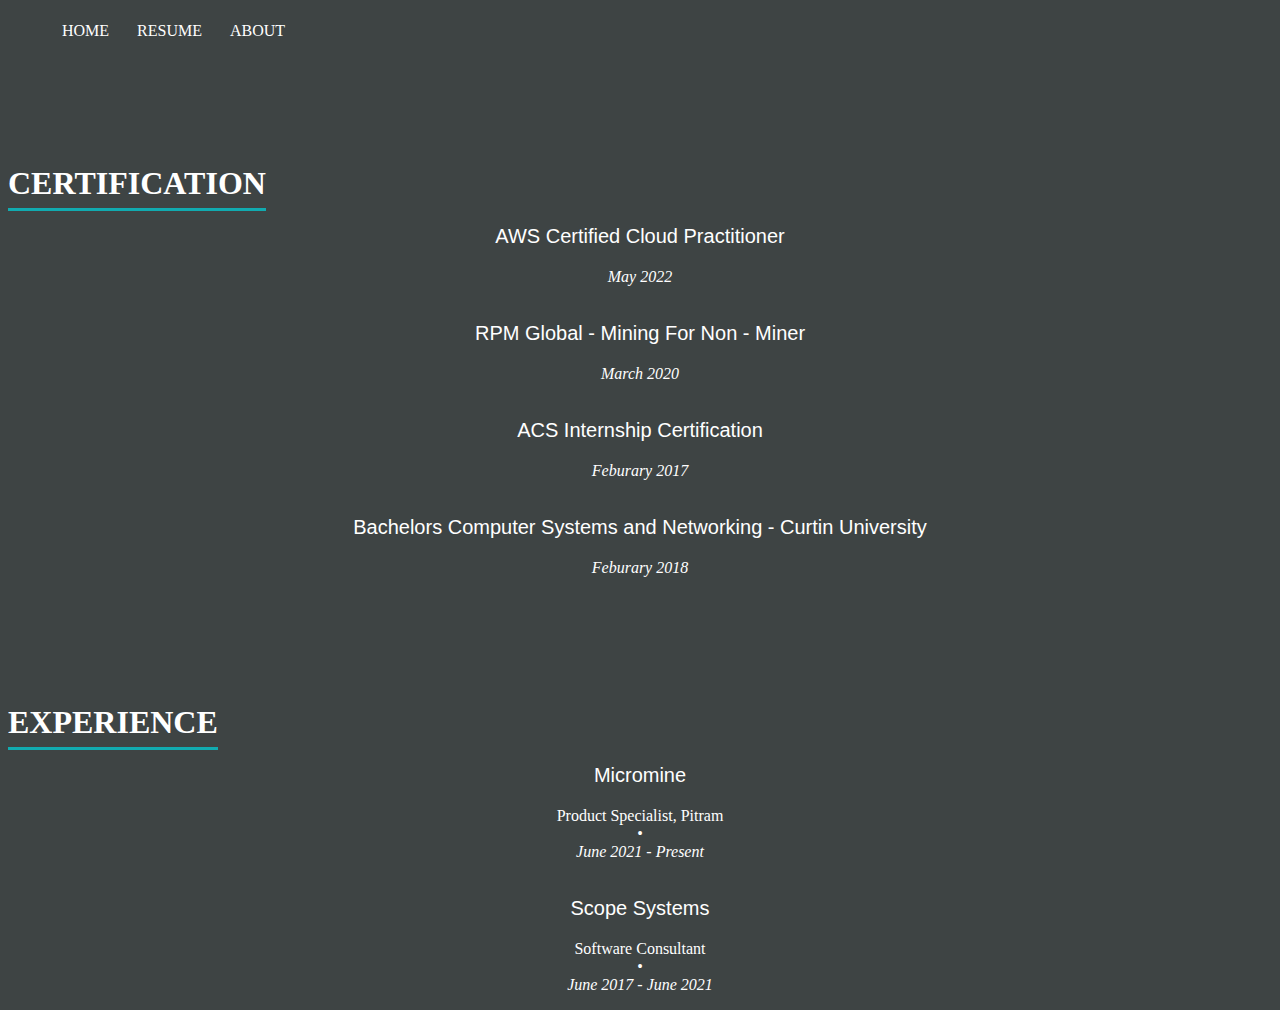
<file: resume.html>
<!DOCTYPE html>
<html lang="en">
<head>
	<meta charset="UTF-8">
    <meta name="viewport" content="width=device-width, initial-scale=1.0">
    <link rel="stylesheet" href="./styles/style.css" />
	<title>Haris Al Sheikh - Resume</title>
</head>

<body>
    <nav>
        <ul class="navigation">
            <li><a href="index.html">Home</a></li>
            <li><a href="#resume">Resume</a></li>
            <li><a href="about.html">About</a></li>
        </ul>
    </nav>
<!--Education-->
<div class="rowEducation">
   <div class="certifications">
       <h1>
           <span>CERTIFICATION</span>
       </h1>
   </div>
   <div class="mainColumns">
       <br>
       <div class="rowItems">
           <div class="items">
               <h3>AWS Certified Cloud Practitioner</h3>
               <p class="info">
                   <em class="date">May 2022</em>
               </p>
           </div>
       </div>
       <div class="rowItems">
            <div class="items">
                <h3>RPM Global - Mining For Non - Miner</h3>
                <p class="info">
                    <em class="date">March 2020</em>
                </p>
            </div>
        </div>
        <div class="rowItems">
            <div class="items">
                <h3>ACS Internship Certification</h3>
                <p class="info">
                    <em class="date">Feburary 2017</em>
                </p>
            </div>
        </div>
        <div class="rowItems">
            <div class="items">
                <h3>Bachelors Computer Systems and Networking - Curtin University</h3>
                <p class="info">
                    <em class="date">Feburary 2018</em>
                </p>
            </div>
        </div>
    </div>
</div>
<br>

<!--Experience-->
<div class="work">
    <div class="experience">
        <h1>
            <span>EXPERIENCE</span>
        </h1>
    </div>
    <div class="mainColumns">
        <br>
        <div class="rowItems">
            <div class="items">
                <h3>Micromine</h3>
                <p class="info">Product Specialist, Pitram <span> &bull;</span> <em class="date"> June 2021 - Present</em></p>
            </div>
        </div>
        <div class="rowItems">
            <div class="items">
                <h3>Scope Systems</h3>
                <p class="info">Software Consultant <span> &bull;</span> <em class="date"> June 2017 - June 2021</em></p>
            </div>
        </div>
    </div>
</div>

</body>


</html>
</file>
<file: styles/style.css>
nav{
    display: block;
}

body{
    background-color: #3e4444;
    text-align: center;
}

/*#### Nav Stylimg ####*/
nav{
    width: 100%;
    margin: auto;
}

nav ul{
    overflow: hidden;
    margin: auto;
}

ul.navigation li{
    list-style: none;
    float: left;
}

ul.navigation li a{ 
    display: block;
    text-decoration: none;
    min-height: 16px;
    text-align: center;
    padding: 14px;
    text-transform: uppercase;
    color: #fff;
}


/* ul.navigation li a:hover{
    background-color: black;
} NOT SURE */

/*#### Main Header Style ####*/

.main{
    margin: 400px;
}

.headline {
    color: #fff;
    margin: auto;
    font-size: 90px;
    font-family: Arial, Helvetica, sans-serif;
    letter-spacing: -2px;
}


.homepage{
    color: #fff;
    font-size: 20px;
}

.counter{
    color: #FF0000;
    font-style: italic;
}


.rowEducation {
    padding-top: 90px;
    padding-bottom: 72px;   
}

::before{
    content: " ";
    display: table;
}

h1 span{ 
    border-bottom: 3px solid #11ABB0;
    padding-bottom: 6px;
    float: left;
    color: #fff;
}

h3{
    font: 20px 'opensans-bold', sans-serif;
    color: #fff;
}

.info .date{
    color: #fff;
}

/**About me **/

h2{
    font: bold;
    color: #fff;
}
p {
    color: #fff;
}

.challenge{
    color: black;
    font: bold;
    text-decoration: none;
    line-height: inherit;
}
</file>
